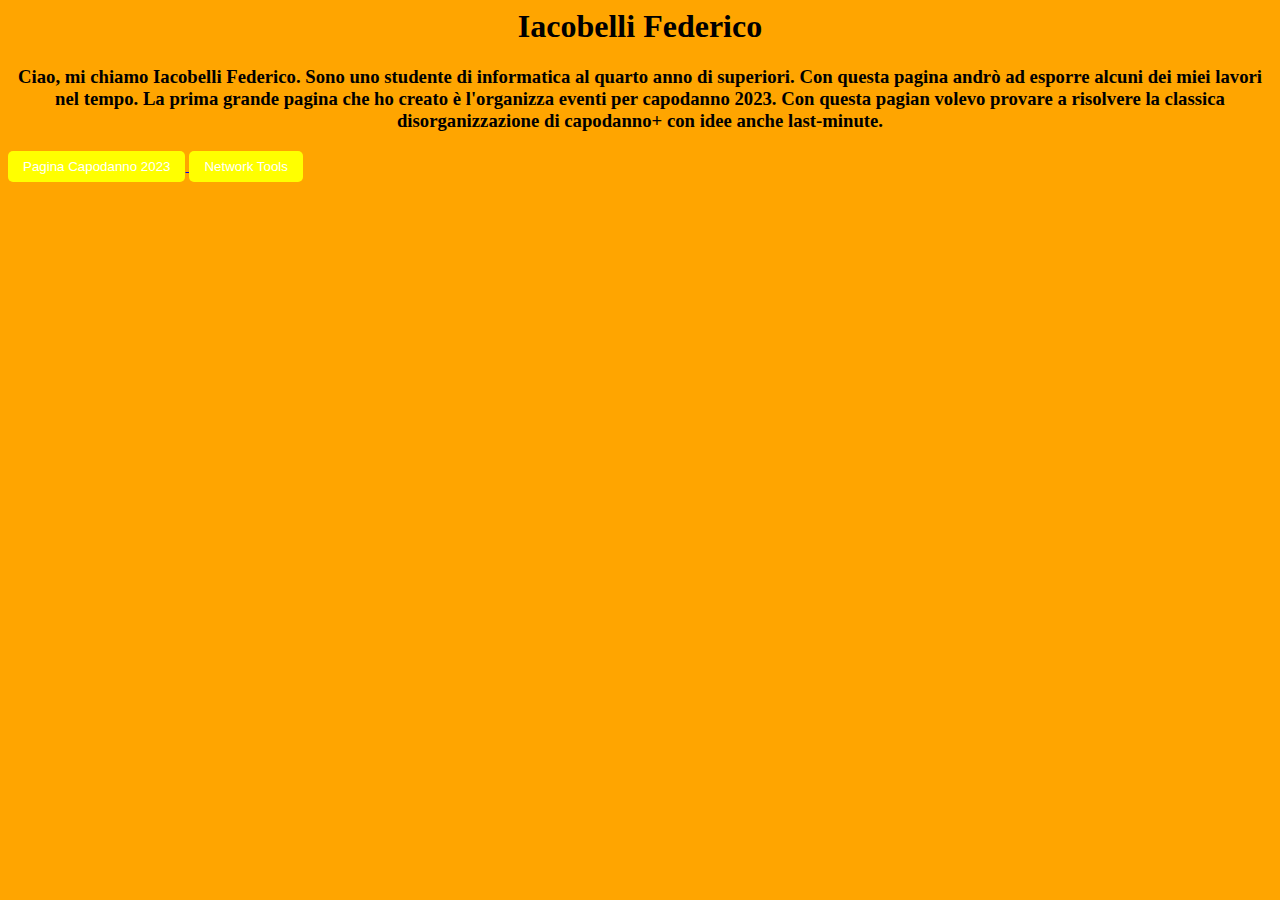
<file: index.html>
<html>
  <head>
    <title>index</title>
  </head>
<Style>
  .button {
  padding: 8px 15px;
  background-color: yellow;
  color: white;
  border: none;
  cursor: pointer;
  border-radius: 5px;
   }
  <font face="verdana">
</Style>
  <body bgcolor="orange">
    <center><h1>Iacobelli Federico</h1></center>   
    <font color="black">
        <p align="center">
            <h3 align="center">
      Ciao, mi chiamo Iacobelli Federico. Sono uno studente di informatica al quarto anno 
      di superiori. Con questa pagina andrò ad esporre alcuni dei miei lavori nel tempo.
      La prima grande pagina che ho creato è l'organizza eventi per capodanno 2023. Con
      questa pagian volevo provare a risolvere la classica disorganizzazione di capodanno+
      con idee anche last-minute.
            </h3>
          </p>
      </font>
  <a href="pagina capodanno 2023/Pagina principale.html">
    <button class="button" align="center">Pagina Capodanno 2023</button>
  </a>  
  <a href="network tools/index.html">
    <button class="button" align="center">Network Tools</button>
  </a>  
</body>
</html>
</file>
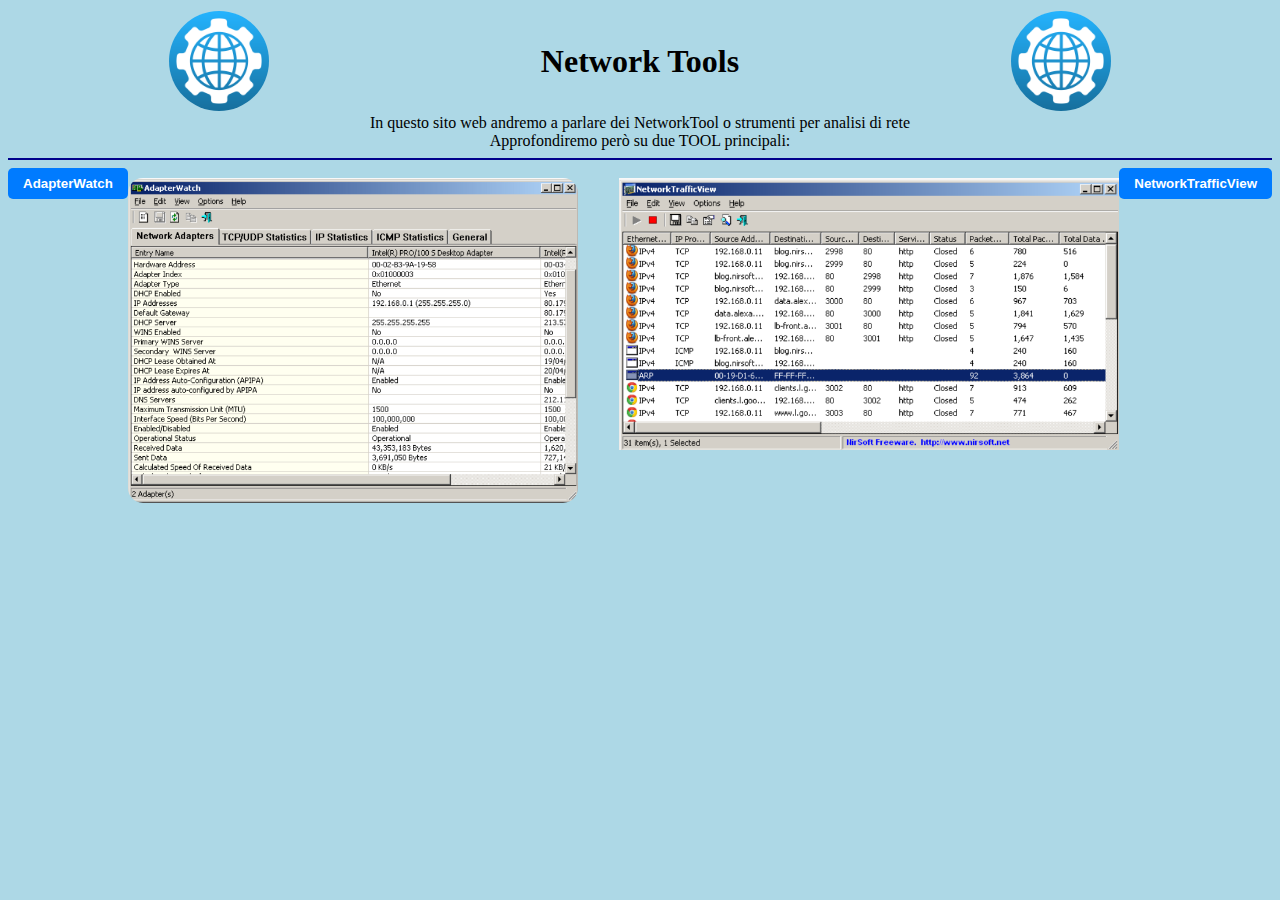
<file: network tools/index.html>
<!DOCTYPE html>
<html>

<head>
  <title>Netwok Tools</title>
  <link rel="stylesheet" href="style.css">
</head>

<body bgcolor="lightblue">

  <font face="Verdana">
    <style>
      .left{float: left;}
      .right{float:right;} 
      .a 
      {
        text-decoration: none; 
        font-weight: bold;
        color:blue;
      }
    </style>
    <table border="0" width="75%" align="center">
      <tr>
        <td><img class="circolare" src="Logo.png" width="50" align="left"></td>
        <td>
          <center>
            <h1>Network Tools</h1>
          </center>
        </td>
        <td><img class="circolare" src="Logo.png" width="50" align="right"></td>
      </tr>
    </table>

   <div align="center">
      In questo sito web andremo a parlare dei NetworkTool o strumenti per analisi di rete<br>
      Approfondiremo però su due TOOL principali:<br>
    </div>
    <hr color="darkblue">
    <div>
      <button align="left" class="left button"><a href="AD.html" class="a a:hover">
          <font color="white">AdapterWatch</font>
        </a></button>

      <button align="right" class="right button"><a href="NTV.html" class="a a:hover">
          <font color="white">NetworkTrafficView</font>
        </a></button>
    </div>
    <hr color="lightblue">
    <div>
      <img align="left" class="left img" src="AD.png" width=450>
      <img class=right align="right img" src="NTV.png" width=500>
    </div>



  </font>
</body>

</html>
</file>
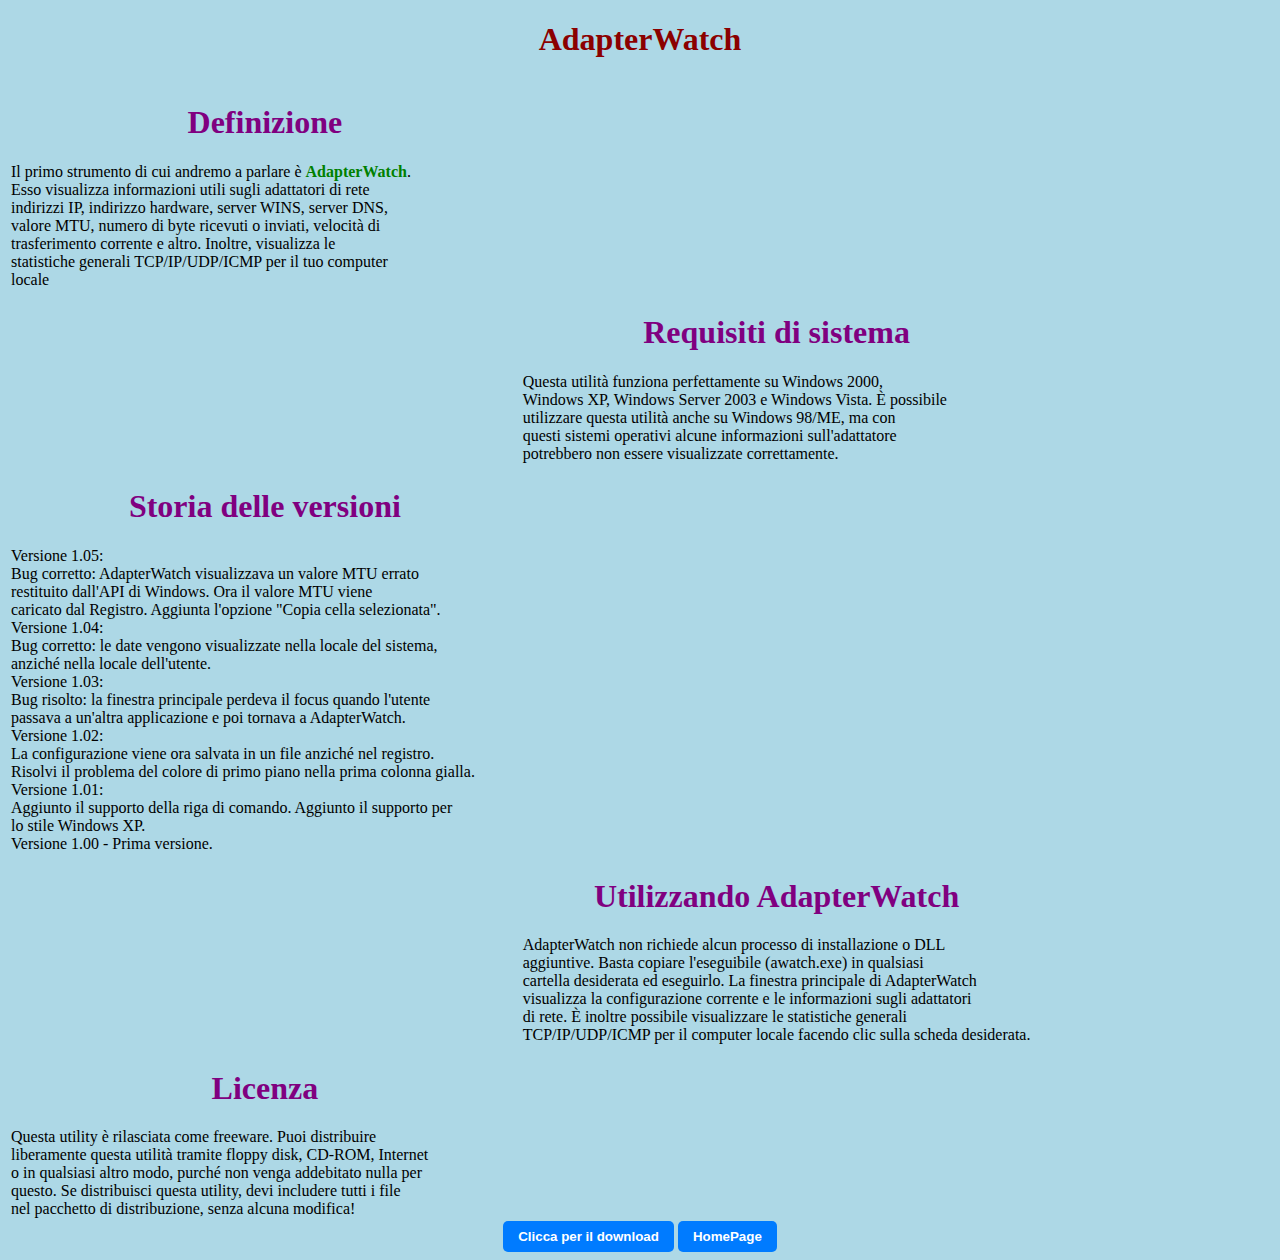
<file: network tools/AD.html>
<!DOCTYPE html>

<html>

<head>
  <title>AdapterWatch</title>
  <link rel="stylesheet" href="style.css">
</head>

<body bgcolor="lightblue">
  <font face="Verdana">
    <h1 align="center">
      <font color="darkred">AdapterWatch</font>
    </h1>
    <table>
      <tr>
        <td widht="50%" align="left">
          <h1>
            <font color="purple">
              <center>Definizione</center>
            </font>
          </h1>
          Il primo strumento di cui andremo a parlare è <font color="green"><b>AdapterWatch</b></font>. <br>
          Esso visualizza informazioni utili sugli adattatori di rete <br>
          indirizzi IP, indirizzo hardware, server WINS, server DNS, <br>
          valore MTU, numero di byte ricevuti o inviati, velocità di <br>
          trasferimento corrente e altro. Inoltre, visualizza le <br>
          statistiche generali TCP/IP/UDP/ICMP per il tuo computer <br>
          locale
        </td>
      </tr>
      <tr>
        <td></td>
        <td widht="50%" align="rigth">
          <h1>
            <font color="purple">
              <center>Requisiti di sistema</center>
            </font>
          </h1>
          Questa utilità funziona perfettamente su Windows 2000, <br>
          Windows XP, Windows Server 2003 e Windows Vista. È possibile <br>
          utilizzare questa utilità anche su Windows 98/ME, ma con <br>
          questi sistemi operativi alcune informazioni sull'adattatore <br>
          potrebbero non essere visualizzate correttamente.
        </td>
      </tr>
      <tr>
        <td width="50%" align="left">
          <h1><font color="purple"><center>Storia delle versioni</center></font></h1>
          Versione 1.05: <br>
          Bug corretto: AdapterWatch visualizzava un valore MTU errato <br>
          restituito dall'API di Windows. Ora il valore MTU viene <br>
          caricato dal Registro. Aggiunta l'opzione "Copia cella selezionata".<br>
          Versione 1.04:<br>
          Bug corretto: le date vengono visualizzate nella locale del sistema,<br>
          anziché nella locale dell'utente.<br>
          Versione 1.03: <br>
          Bug risolto: la finestra principale perdeva il focus quando l'utente<br>
          passava a un'altra applicazione e poi tornava a AdapterWatch.<br>
          Versione 1.02:<br>
          La configurazione viene ora salvata in un file anziché nel registro. <br>
          Risolvi il problema del colore di primo piano nella prima colonna gialla.<br>
          Versione 1.01:<br>
          Aggiunto il supporto della riga di comando. Aggiunto il supporto per <br>
          lo stile Windows XP.<br>
          Versione 1.00 - Prima versione.
        </td>
      </tr>
      <tr>
        <td></td>
        <td>
          <h1><font color="purple"><center>Utilizzando AdapterWatch</center></font></h1>
          AdapterWatch non richiede alcun processo di installazione o DLL <br>
          aggiuntive. Basta copiare l'eseguibile (awatch.exe) in qualsiasi <br>
          cartella desiderata ed eseguirlo. La finestra principale di AdapterWatch <br> 
          visualizza la configurazione corrente e le informazioni sugli adattatori <br>
          di rete. È inoltre possibile visualizzare le statistiche generali <br>
          TCP/IP/UDP/ICMP per il computer locale facendo clic sulla scheda desiderata. 
        </td>
      </tr>
      <tr>
        <td>
          <h1><font color="purple"><center>Licenza</center></font></h1>
          Questa utility è rilasciata come freeware. Puoi distribuire <br>
          liberamente questa utilità tramite floppy disk, CD-ROM, Internet <br>
          o in qualsiasi altro modo, purché non venga addebitato nulla per <br>
          questo. Se distribuisci questa utility, devi includere tutti i file <br>
          nel pacchetto di distribuzione, senza alcuna modifica!
        </td>
      </tr>
    </table>
    <div align="center">
      <button class="button"><a href="https://www.nirsoft.net/utils/awatch.zip" class="a a:hover">
          <font color="white">Clicca per il download</font>
        </a></button>
      <button class="button"><a href="index.html" class="a a:hover">
          <font color="white">HomePage</font>
        </a></button>
    </div>
  </font>
</body>

</html>
</file>
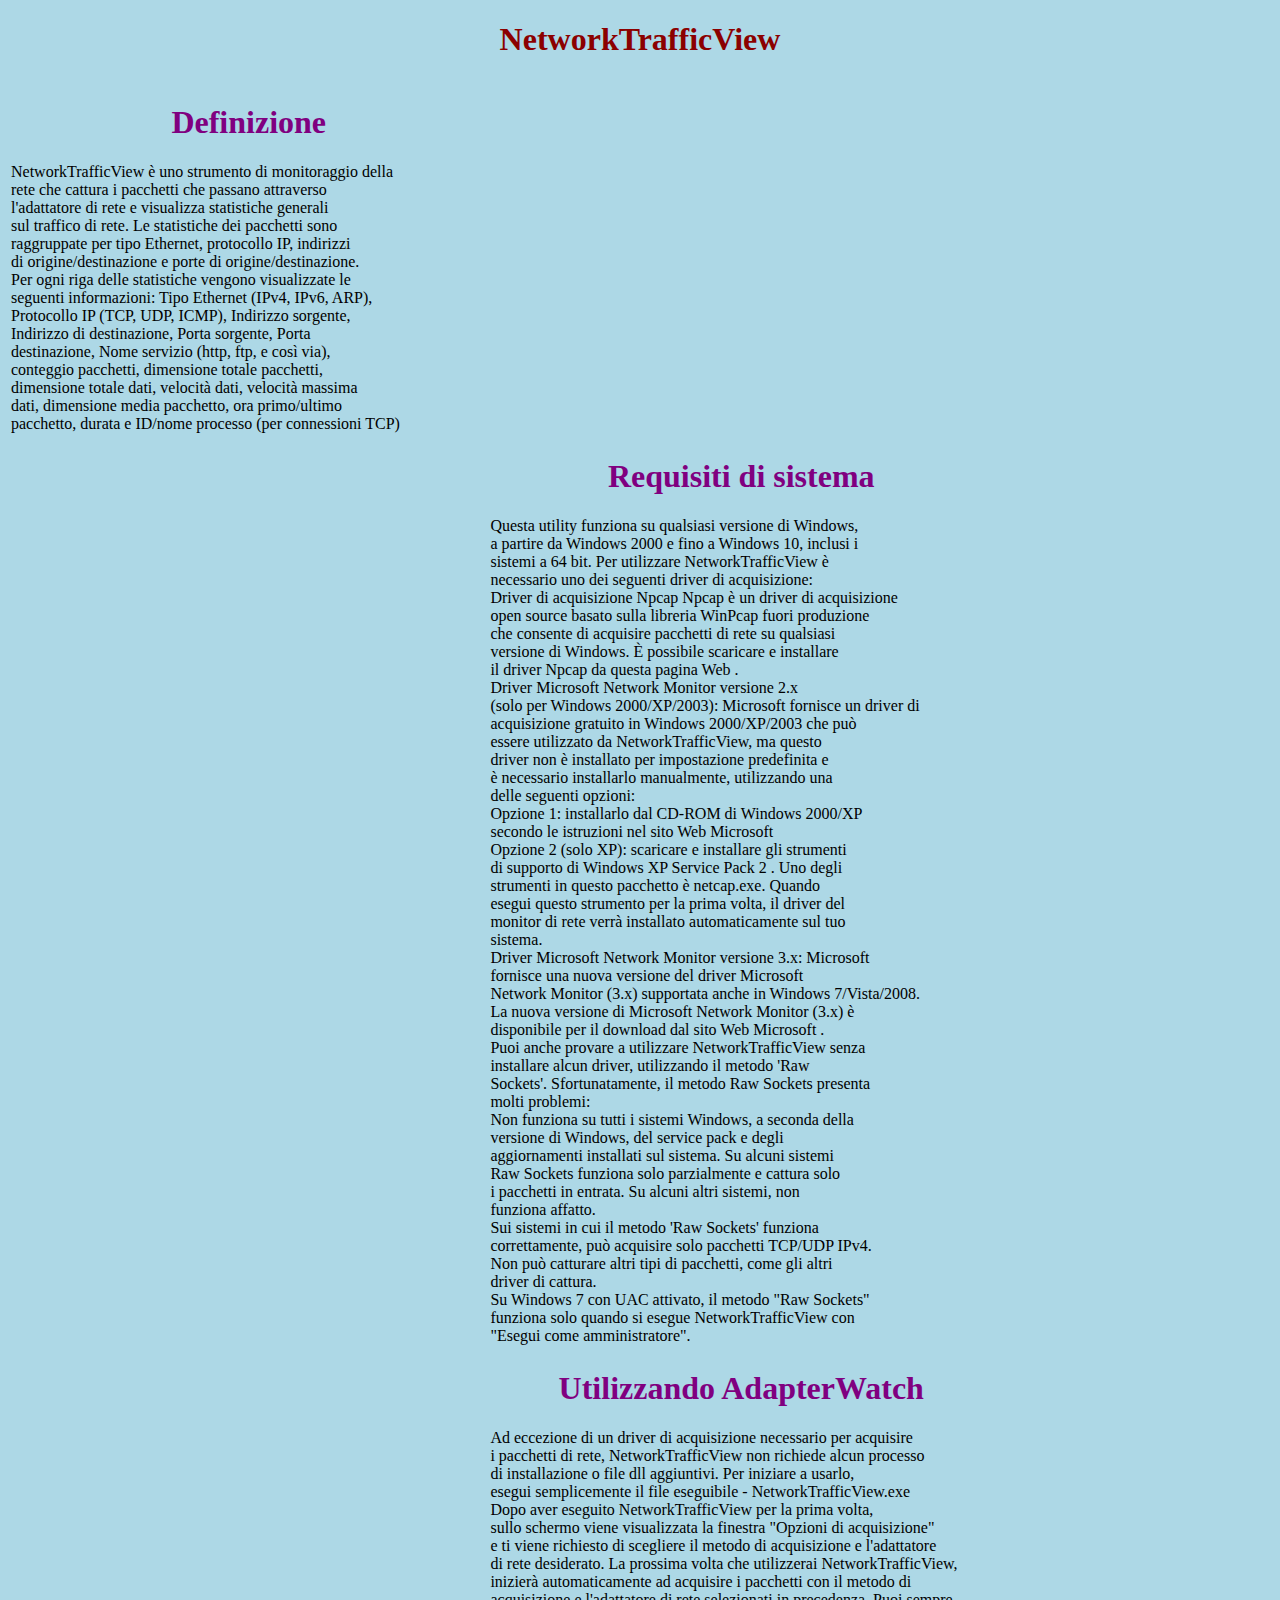
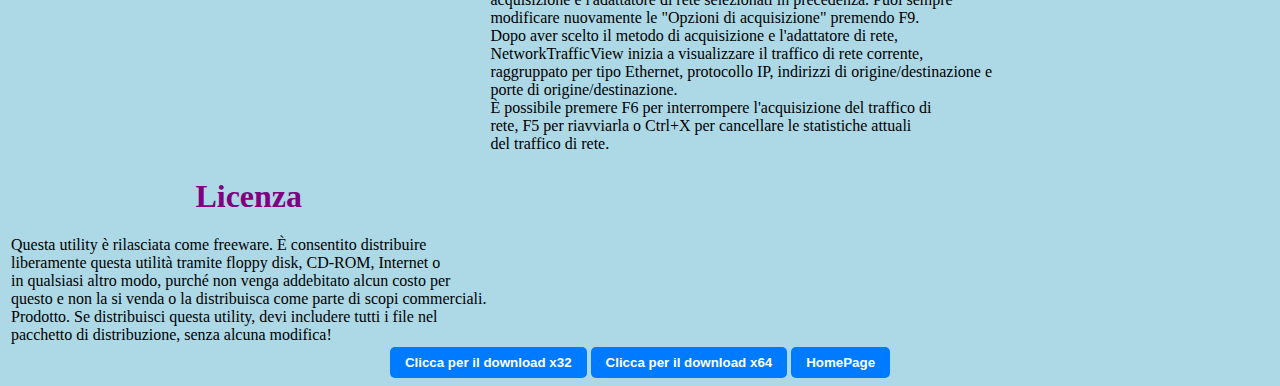
<file: network tools/NTV.html>
<!DOCTYPE html>

<html>

<head>
  <title>AdapterWatch</title>
  <link rel="stylesheet" href="style.css">
</head>

<body bgcolor="lightblue">
  <font face="Verdana">
    <h1 align="center">
      <font color="darkred">NetworkTrafficView</font>
    </h1>
    <table>
      <tr>
        <td widht="50%" align="left">
          <h1>
            <font color="purple">
              <center>Definizione</center>
            </font>
          </h1>
          NetworkTrafficView è uno strumento di monitoraggio della <br>
          rete che cattura i pacchetti che passano attraverso <br>
          l'adattatore di rete e visualizza statistiche generali<br>
          sul traffico di rete. Le statistiche dei pacchetti sono<br>
          raggruppate per tipo Ethernet, protocollo IP, indirizzi <br>
          di origine/destinazione e porte di origine/destinazione.<br>
          Per ogni riga delle statistiche vengono visualizzate le <br>
          seguenti informazioni: Tipo Ethernet (IPv4, IPv6, ARP), <br>
          Protocollo IP (TCP, UDP, ICMP), Indirizzo sorgente, <br>
          Indirizzo di destinazione, Porta sorgente, Porta <br>
          destinazione, Nome servizio (http, ftp, e così via),<br>
          conteggio pacchetti, dimensione totale pacchetti, <br>
          dimensione totale dati, velocità dati, velocità massima<br>
          dati, dimensione media pacchetto, ora primo/ultimo <br>
          pacchetto, durata e ID/nome processo (per connessioni TCP)
        </td>
      </tr>
      <tr>
        <td></td>
        <td widht="50%" align="rigth">
          <h1>
            <font color="purple">
              <center>Requisiti di sistema</center>
            </font>
          </h1>
          Questa utility funziona su qualsiasi versione di Windows, <br>
          a partire da Windows 2000 e fino a Windows 10, inclusi i <br>
          sistemi a 64 bit. Per utilizzare NetworkTrafficView è <br>
          necessario uno dei seguenti driver di acquisizione:<br>
          Driver di acquisizione Npcap Npcap è un driver di acquisizione<br>
          open source basato sulla libreria WinPcap fuori produzione <br>
          che consente di acquisire pacchetti di rete su qualsiasi <br>
          versione di Windows. È possibile scaricare e installare <br>
          il driver Npcap da questa pagina Web .<br>
          Driver Microsoft Network Monitor versione 2.x <br>
          (solo per Windows 2000/XP/2003): Microsoft fornisce un driver di<br>
          acquisizione gratuito in Windows 2000/XP/2003 che può <br>
          essere utilizzato da NetworkTrafficView, ma questo<br>
          driver non è installato per impostazione predefinita e <br>
          è necessario installarlo manualmente, utilizzando una<br>
          delle seguenti opzioni:<br>
          Opzione 1: installarlo dal CD-ROM di Windows 2000/XP <br>
          secondo le istruzioni nel sito Web Microsoft<br>
          Opzione 2 (solo XP): scaricare e installare gli strumenti <br>
          di supporto di Windows XP Service Pack 2 . Uno degli<br>
          strumenti in questo pacchetto è netcap.exe. Quando <br>
          esegui questo strumento per la prima volta, il driver del<br>
          monitor di rete verrà installato automaticamente sul tuo<br>
          sistema.<br>
          Driver Microsoft Network Monitor versione 3.x: Microsoft <br>
          fornisce una nuova versione del driver Microsoft<br>
          Network Monitor (3.x) supportata anche in Windows 7/Vista/2008.<br>
          La nuova versione di Microsoft Network Monitor (3.x) è <br>
          disponibile per il download dal sito Web Microsoft .<br>
          Puoi anche provare a utilizzare NetworkTrafficView senza<br>
          installare alcun driver, utilizzando il metodo 'Raw<br>
          Sockets'. Sfortunatamente, il metodo Raw Sockets presenta <br>
          molti problemi:<br>
          Non funziona su tutti i sistemi Windows, a seconda della <br>
          versione di Windows, del service pack e degli<br>
          aggiornamenti installati sul sistema. Su alcuni sistemi <br>
          Raw Sockets funziona solo parzialmente e cattura solo<br>
          i pacchetti in entrata. Su alcuni altri sistemi, non <br>
          funziona affatto.<br>
          Sui sistemi in cui il metodo 'Raw Sockets' funziona <br>
          correttamente, può acquisire solo pacchetti TCP/UDP IPv4.<br>
          Non può catturare altri tipi di pacchetti, come gli altri<br>
          driver di cattura.<br>
          Su Windows 7 con UAC attivato, il metodo "Raw Sockets" <br>
          funziona solo quando si esegue NetworkTrafficView con<br>
          "Esegui come amministratore".
        </td>
      </tr>
      <tr>
        <td></td>
        <td>
          <h1>
            <font color="purple">
              <center>Utilizzando AdapterWatch</center>
            </font>
          </h1>
          Ad eccezione di un driver di acquisizione necessario per acquisire <br>
          i pacchetti di rete, NetworkTrafficView non richiede alcun processo <br>
          di installazione o file dll aggiuntivi. Per iniziare a usarlo, <br>
          esegui semplicemente il file eseguibile - NetworkTrafficView.exe<br>
          Dopo aver eseguito NetworkTrafficView per la prima volta,<br>
          sullo schermo viene visualizzata la finestra "Opzioni di acquisizione"<br>
          e ti viene richiesto di scegliere il metodo di acquisizione e l'adattatore <br>
          di rete desiderato. La prossima volta che utilizzerai NetworkTrafficView, <br>
          inizierà automaticamente ad acquisire i pacchetti con il metodo di <br>
          acquisizione e l'adattatore di rete selezionati in precedenza. Puoi sempre<br>
          modificare nuovamente le "Opzioni di acquisizione" premendo F9.<br>
          Dopo aver scelto il metodo di acquisizione e l'adattatore di rete, <br>
          NetworkTrafficView inizia a visualizzare il traffico di rete corrente, <br>
          raggruppato per tipo Ethernet, protocollo IP, indirizzi di origine/destinazione e<br>
          porte di origine/destinazione.<br>
          È possibile premere F6 per interrompere l'acquisizione del traffico di <br>
          rete, F5 per riavviarla o Ctrl+X per cancellare le statistiche attuali <br>
          del traffico di rete.
        </td>
      </tr>
      <tr>
        <td>
          <h1>
            <font color="purple">
              <center>Licenza</center>
            </font>
          </h1>
          Questa utility è rilasciata come freeware. È consentito distribuire <br>
          liberamente questa utilità tramite floppy disk, CD-ROM, Internet o <br>
          in qualsiasi altro modo, purché non venga addebitato alcun costo per <br>
          questo e non la si venda o la distribuisca come parte di scopi commerciali.<br>
          Prodotto. Se distribuisci questa utility, devi includere tutti i file nel <br>
          pacchetto di distribuzione, senza alcuna modifica!
        </td>
      </tr>
    </table>
    <div align="center">
      <button class="button"><a href="https://www.nirsoft.net/utils/networktrafficview.zip" class="a a:hover">
          <font color="white">Clicca per il download x32</font>
        </a></button>
      <button class="button"><a href="https://www.nirsoft.net/utils/networktrafficview-x64.zip" class="a a:hover">
        <font color="white">Clicca per il download x64</font>
      </a></button>
      <button class="button"><a href="index.html" class="a a:hover">
          <font color="white">HomePage</font>
        </a></button>
    </div>
  </font>
</body>

</html>
</file>
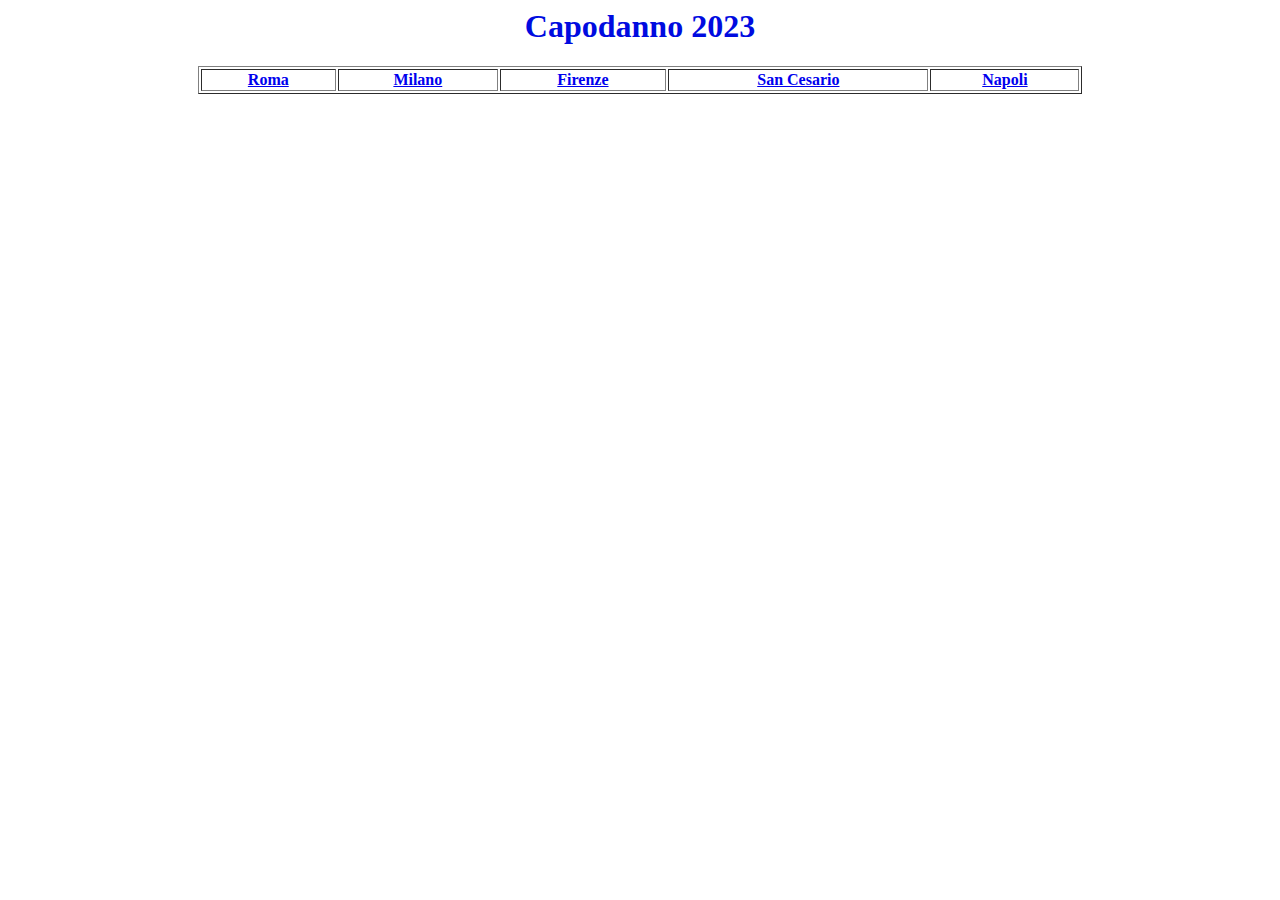
<file: pagina capodanno 2023/Pagina principale.html>
<html>
 <head>
   <h1><center><font color="light blue">Capodanno 2023</font></center></h1>
 </head>
   <body>
     <title>pagina per capodanno</title>
	 <center><table width="70%" border="1"></center>
	 <tr>
	 <th><a href="file:///C:/Users/pippo/Desktop/Html/pagina%20capodanno%202023/pagian%20roma.html">Roma</a></th>
	 <th><a href="file:///C:/Users/pippo/Desktop/Html/pagina%20capodanno%202023/pagina%20milano.html">Milano</a></th>
	 <th><a href="file:///C:/Users/pippo/Desktop/Html/pagina%20capodanno%202023/pagina%20firenze.html">Firenze</a></th>
	 <th><a href="file:///C:/Users/pippo/Desktop/Html/pagina%20capodanno%202023/pagina%20san%20cesario.html">San Cesario</a></th>
	 <th><a href="file:///C:/Users/pippo/Desktop/Html/pagina%20capodanno%202023/pagina%20napoli.html">Napoli</a></th>
	 </tr>
	 </table>
</file>
<file: network tools/style.css>
.circolare {
  width: 100px;
  height: 100px;
  border-radius: 999em;
  -moz-border-radius: 999em;
  -webkit-border-radius: 999em;
  -o-border-radius: 999em;
}


.button {
  padding: 8px 15px;
  background-color: #007bff;
  color: white;
  border: none;
  cursor: pointer;
  border-radius: 5px;
   }

.img {
  border-radius: 15px;
   }

.left{float: left;}
.right{float:right;} 
a 
{
  text-decoration: none; 
  font-weight: bold;
  color:blue;
}
a:hover
{
  color: purple;
}
.divleft {
  float: left;
  width: 50%; /* Larghezza del div sinistro */
}

.divright {
  float: right;
  width: 50%; /* Larghezza del div destro */
}
</file>
